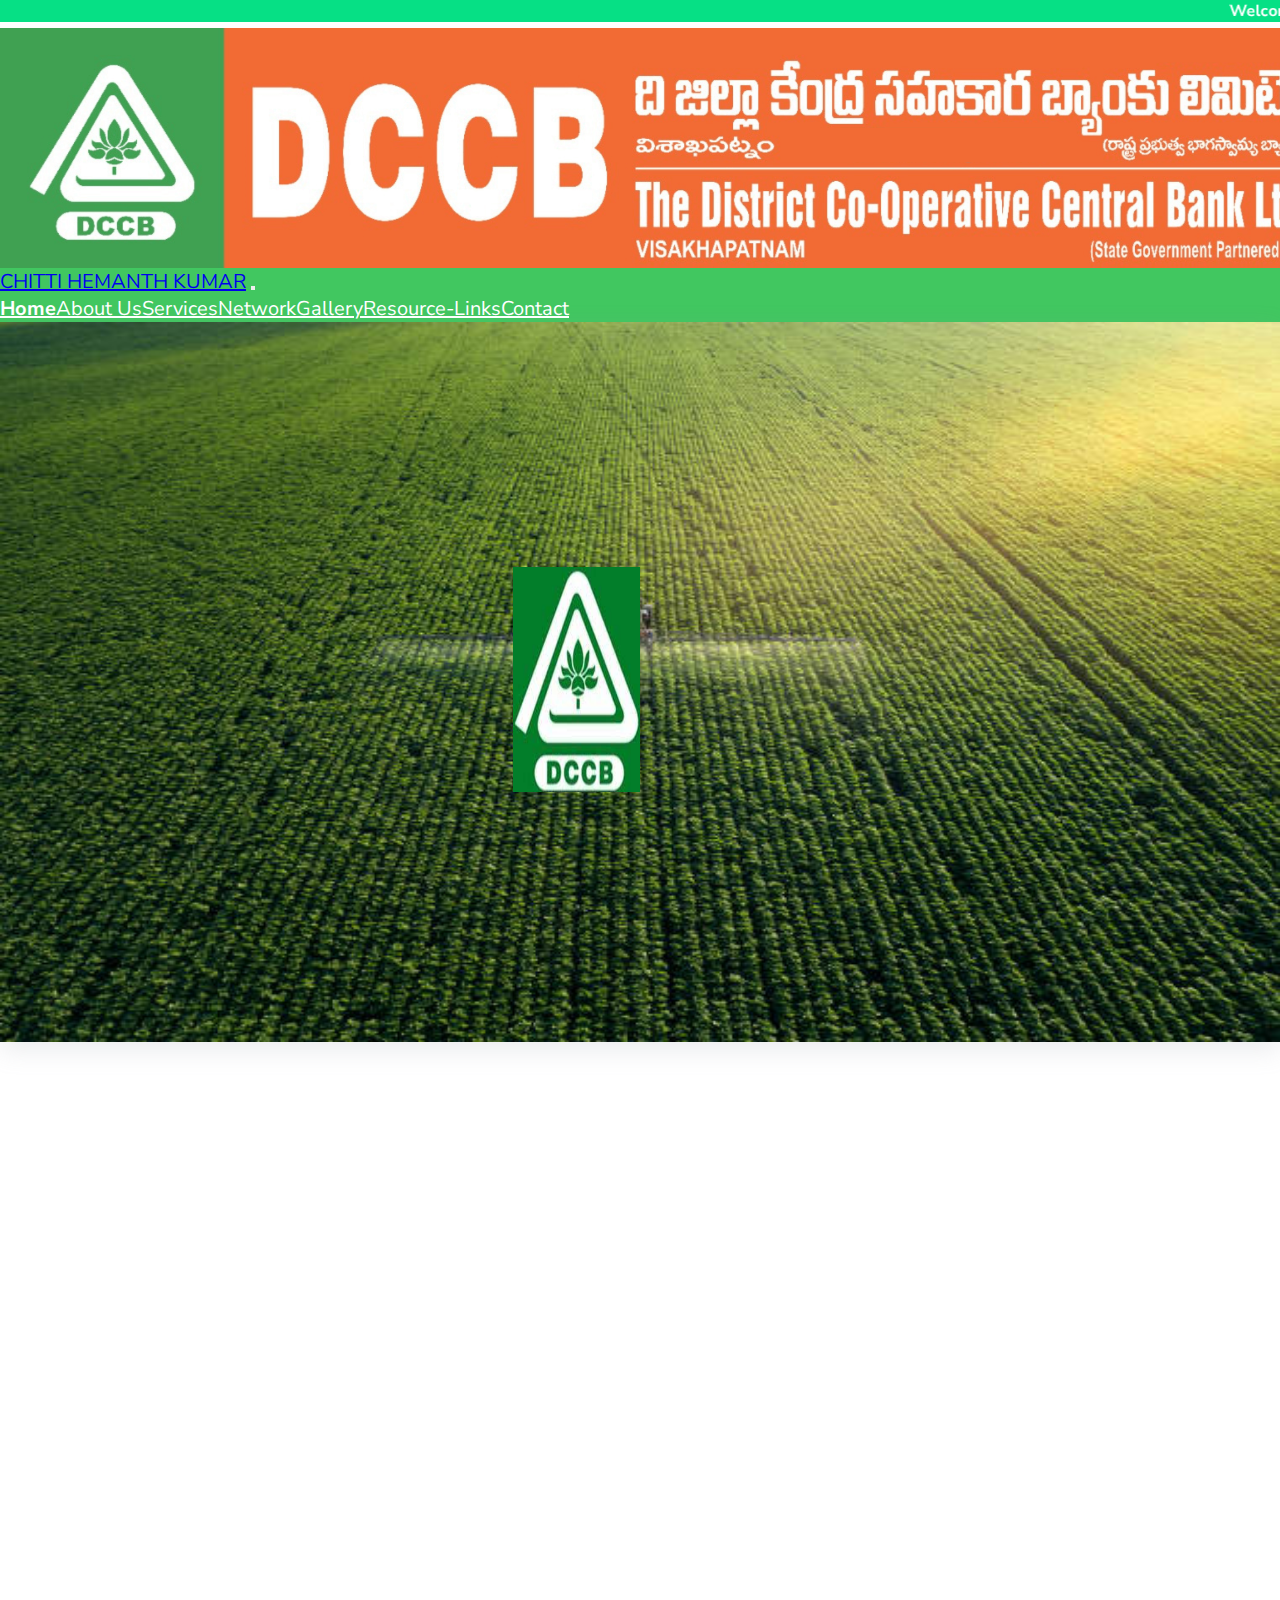
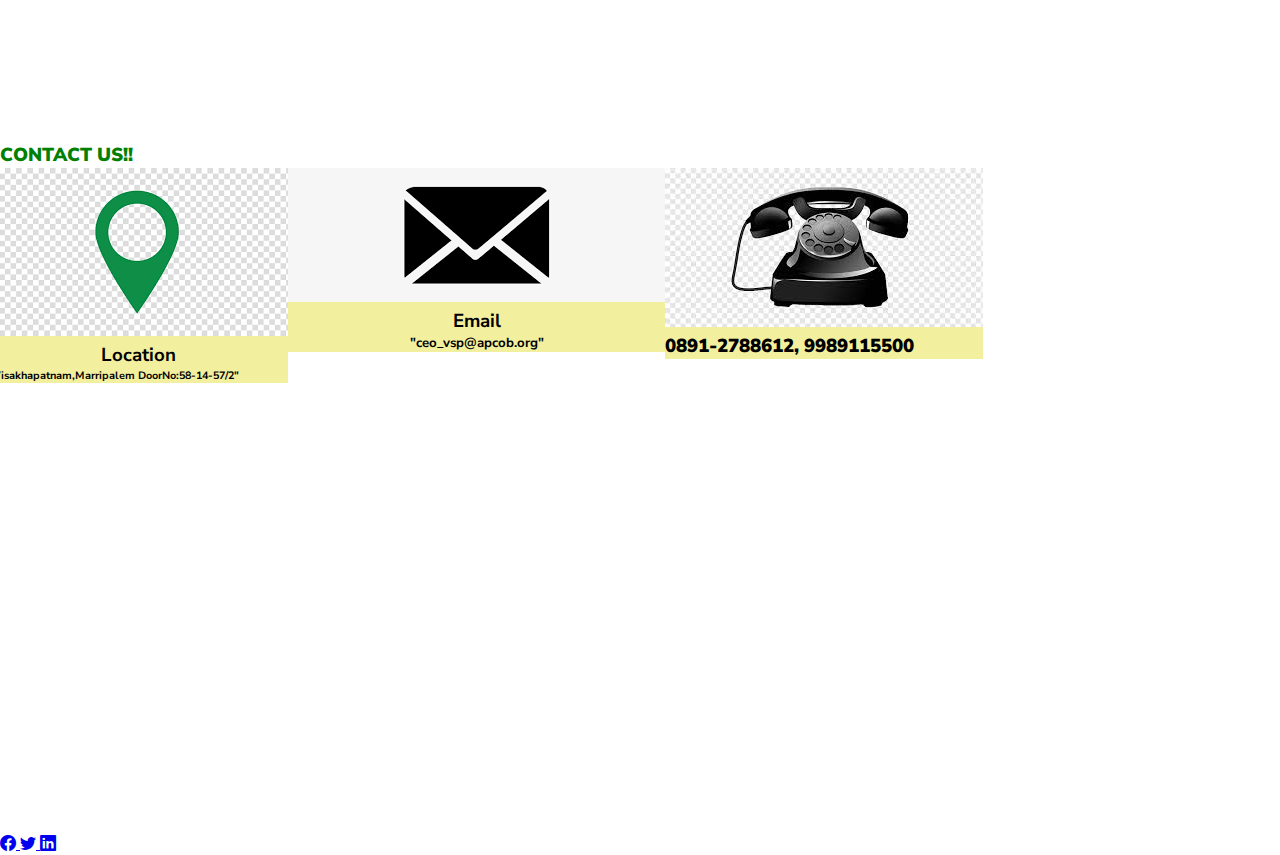
<file: index.html>
<!doctype html>
<html lang="en">
  <head>
    <meta charset="utf-8">
    <meta name="viewport" content="width=device-width, initial-scale=1">
    <title>CHITTI HEMANTH KUMAR</title>

    <link rel="apple-touch-icon" sizes="180x180" href="/apple-touch-icon.png">
    <link rel="icon" type="image/png" sizes="32x32" href="/favicon-32x32.png">
    <link rel="icon" type="image/png" sizes="16x16" href="/favicon-16x16.png">
    <link rel="manifest" href="/site.webmanifest">

    <link href="https://cdn.jsdelivr.net/npm/bootstrap@5.3.0/dist/css/bootstrap.min.css" rel="stylesheet" integrity="sha384-9ndCyUaIbzAi2FUVXJi0CjmCapSmO7SnpJef0486qhLnuZ2cdeRhO02iuK6FUUVM" crossorigin="anonymous">
    
    <link rel="stylesheet" href="https://cdn.jsdelivr.net/npm/bootstrap-icons@1.10.5/font/bootstrap-icons.css">
    <link rel="stylesheet" href="https://cdn.jsdelivr.net/npm/bootstrap@5.2.3/dist/css/bootstrap.min.css" integrity="sha384-rbsA2VBKQhggwzxH7pPCaAqO46MgnOM80zW1RWuH61DGLwZJEdK2Kadq2F9CUG65" crossorigin="anonymous">
    <link
    rel="stylesheet"
    href="https://cdnjs.cloudflare.com/ajax/libs/animate.css/4.1.1/animate.min.css"
    />

    <link href="https://unpkg.com/aos@2.3.1/dist/aos.css" rel="stylesheet">
    

    <link rel="stylesheet" href="./css/style.css">
    <style>
      *{ 
        margin:0; 
        padding:0; 
        box-sizing: border-box;
      } 
      
    </style>
</head>
  <body>
    <marquee class="Moving-text"><strong>Welcome to DCCB-District Cooperative Central Bank Ltd.,Madugula Branch-Visakhapatnam</strong> </marquee>
    
    <div class="Bimage"></div>
  
    <! -- Navbar Start -->
    <nav class="navbar navbar-expand-lg" >
      <div class="container-fluid">
        
        <a class="navbar-brand animate__animated animate__pulse animate__infinite	infinite" href="/">CHITTI HEMANTH KUMAR</a>
        <button class="navbar-toggler" type="button" data-bs-toggle="collapse" data-bs-target="#navbarNavAltMarkup" aria-controls="navbarNavAltMarkup" aria-expanded="false" aria-label="Toggle navigation">
          <span class="navbar-toggler-icon"></span>
        </button>
        <div class="collapse navbar-collapse" id="navbarNavAltMarkup">
          <div class="navbar-nav ms-auto">
  <div class="menubar">
  <ul>
    <li class="active"><a class="nav-link" href="#home"style="color:white;"><strong>Home</strong></a><i class="fa fa-home"></i></i></li>
    <li>
      <ul> 
        <li class="nav-item dropdown">
            <a  class="nav-link dropdown-toggle" data-bs-toggle="dropdown"href="#about"style="color:white;">About Us</a>
            <ul class="dropdown-menu">
              <li><a href="mission.html" class="dropdown-item">DCCB Mission And Vision</a></li>
              <li><a href="Board-Of-Management.html" class="dropdown-item">Board Of Management</a></li>
              <li><a href="Addresses-Of-Management.html" class="dropdown-item">Addresses Of Branches</a></li>
            </ul>
            
        </li>
       </ul>
      </li>

      
      

        <li><a class="nav-link" href="#services"style="color:white;">Services</a></li>
        <li><a class="nav-link" href="network.html"style="color:white;">Network</a></li>
        <li><a class="nav-link" href="bank_products.html"style="color:white;">Gallery</a></li>
        <li><a class="nav-link" href="https://www.rbi.org.in/"style="color:white;">Resource-Links</a></li>
        <li><a class="nav-link" href="#contact"style="color:white;">Contact</a></li>
  </ul>
  </div>
          </div>
        </div>
      </div>
     
    </nav>
    
    <! -- Navbar End -->
    

    <! -- Home Start -->
    <section class="imgslider"  id="home"> 
        <div class="container-fluid">
            <div class="row">
                <div class="col-md-12 bannerText"> 
                <img src="./images/logo1.jpg"alt="DCCB" style="max-width: 50%;height: 25vh; ">

                </div>
            </div>
        </div>
    </section>

    <! -- Home End -->

    <! -- About Start --> 
    
    <! -- About End -->

    <! -- Services Start --> 
    <section data-aos="zoom-out"> 
        <div class="container" id="services"> 
            <h2 class="text-center" style="color:green;"><strong>SERVICES</strong></h2> 
        
            <div class="row">
               <div class="col-md-6">
                 <div class="card my-3">
                    <div class="card-body">
                      <img src="./images/deposit.jpeg" alt="deposit schemes" class="center">
                      <h4 class="card-title text-center" style="color:green;"><strong>Deposit Schemes</strong></h4>
                      <p class="card-text">
                        
                      </p>
                    </div>
                 </div>
                </div> 
               <div class="col-md-6">
                <div class="card my-3"  style="color:rgb(18, 135, 181)">
                    <div class="card-body">
                      <h4 class="card-title text-center" style="color:green;" ><strong>Loan Schemes</strong></h4>
                      <p class="card-text" style="color:white">
                        <strong> 
                          <ul> 
                            <li>Crop Loans(ST-SAO)</li> 
                            <li>Cash Credit Indls</li> 
                            <li>Other Gold Loans-Upto Rs.2.00 Lakhs</li> 
                            <li>Real Estate Mortgage Loans(Urban)</li> 
                            <li>Personal Loans-Indls salary account with our bank</li>
                          </ul>
                        </strong>
                    </p>
                    </div>
                 </div>
               </div>
               
             
            </div>

            <div class="row">
                <div class="col-md-6">
                  <div class="card my-3" style="color:rgb(6, 93, 128)">
                     <div class="card-body">
                      <img src="./images/online.jpeg" alt="Online_payments" class="center" widht="200" height="200">
                       <h4 class="card-title text-center" style="color:green;" ><strong>Online Payments</strong></h4>
                       <p class="card-text">
                        <strong>
                         The Bank has been providing Online Payment Services to all 
                         the customers by way of "walk in Customer" and "Mobile banking App" 
                         facilities. 
                         </strong>
                       </p>
                     </div>
                  </div>
                 </div> 
                <div class="col-md-6">
                 <div class="card my-3">
                     <div class="card-body">
                      <img src="./images/other.png" alt="other_services" class="center"width="700"height="270">
                       <h4 class="card-title text-center" style="color:green;"><strong> Visit Bank for More Services</strong></h4>
                       <p class="card-text">
                         
                       </p>
                     </div>
                  </div>
                </div>
                
             </div>
 

        </div>

    </section>
    
    
    <! -- Services End -->
    
     

    

   

    <! -- Contact Start -->  
    <section id="contact"> 
        <div class="container">  
            <h3 class="text-center" style="color: green;"><strong>CONTACT US!!</strong></h3>
            <div class="row">   
              <div class="col-lg-4 col-xs-4"> 
                  <div class="card"> 
                      <img src="./images/location.png" alt="Card Image"> 
                      <h3 style="text-align: center" style="color: green;">Location</h3>
                      <h6>"Visakhapatnam,Marripalem DoorNo:58-14-57/2"
                      </h6>
                  </div>
              </div> 
              <div class="col-lg-4 col-xs-4"> 
                  <div class="card"> 
                      <img src="./images/email.png" alt="Card Image"> 
                      <h3 style="text-align: center" style="color: green;">Email</h3>
                      <h5 style="text-align: center">"ceo_vsp@apcob.org"</h5> 
                      <h3></h3> 
                      <h3></h3> 
                      <h3></h3>
                      <h3></h3> 
                      <h3></h3>
                  </div>

              </div> 
              <div class="col-lg-4 col-xs-4"> 
                  <div class="card"> 
                      <img src="./images/cal.jpeg" alt="Card Image">
                      <h3><strong>0891-2788612, 9989115500</strong></h3>
                  </div>

              </div>
          </div>
          <h1></h1> 
          <h1></h1> 
          <h1></h1>

            <div class="col-lg-12"> 
                <div class="row"><iframe widht="100%"src=https://www.google.com/maps/embed?pb=!1m18!1m12!1m3!1d243208.19730784203!2d83.09743339721054!3d17.738603123729238!2m3!1f0!2f0!3f0!3m2!1i1024!2i768!4f13.1!3m3!1m2!1s0x3a39431389e6973f%3A0x92d9c20395498468!2sVisakhapatnam%2C%20Andhra%20Pradesh%2C%20India!5e0!3m2!1sen!2sus!4v1688880141376!5m2!1sen!2sus" width="600" height="450" style="border:0;" allowfullscreen="" loading="lazy" referrerpolicy="no-referrer-when-downgrade"></iframe>
                </div> 

                

            </div>

        </div>
    </section> 

    <! -- Contact End -->

    <! -- Footer Start -->
    <footer id="footer"> 
        <div class="container-fluid bg-dark py-2">
            <div class="mt-4 text-center px-1">
                <a href="http://www.fb.com"target="_blank" rel="noopener noreferrer"><i class="bi bi-facebook bIcon"></i>
                <i class="bi bi-twitter bIcon"></i>
                <i class="bi bi-linkedin bIcon"></i> </a>  
            </div>
        </div>
    </footer>
    <! --Footer End -->


    <script src="https://unpkg.com/aos@2.3.1/dist/aos.js"></script>

    <script>
        AOS.init();
      </script>


    


    <script src="https://cdn.jsdelivr.net/npm/bootstrap@5.3.0/dist/js/bootstrap.bundle.min.js" integrity="sha384-geWF76RCwLtnZ8qwWowPQNguL3RmwHVBC9FhGdlKrxdiJJigb/j/68SIy3Te4Bkz" crossorigin="anonymous"></script>
  </body>
</html>
</file>
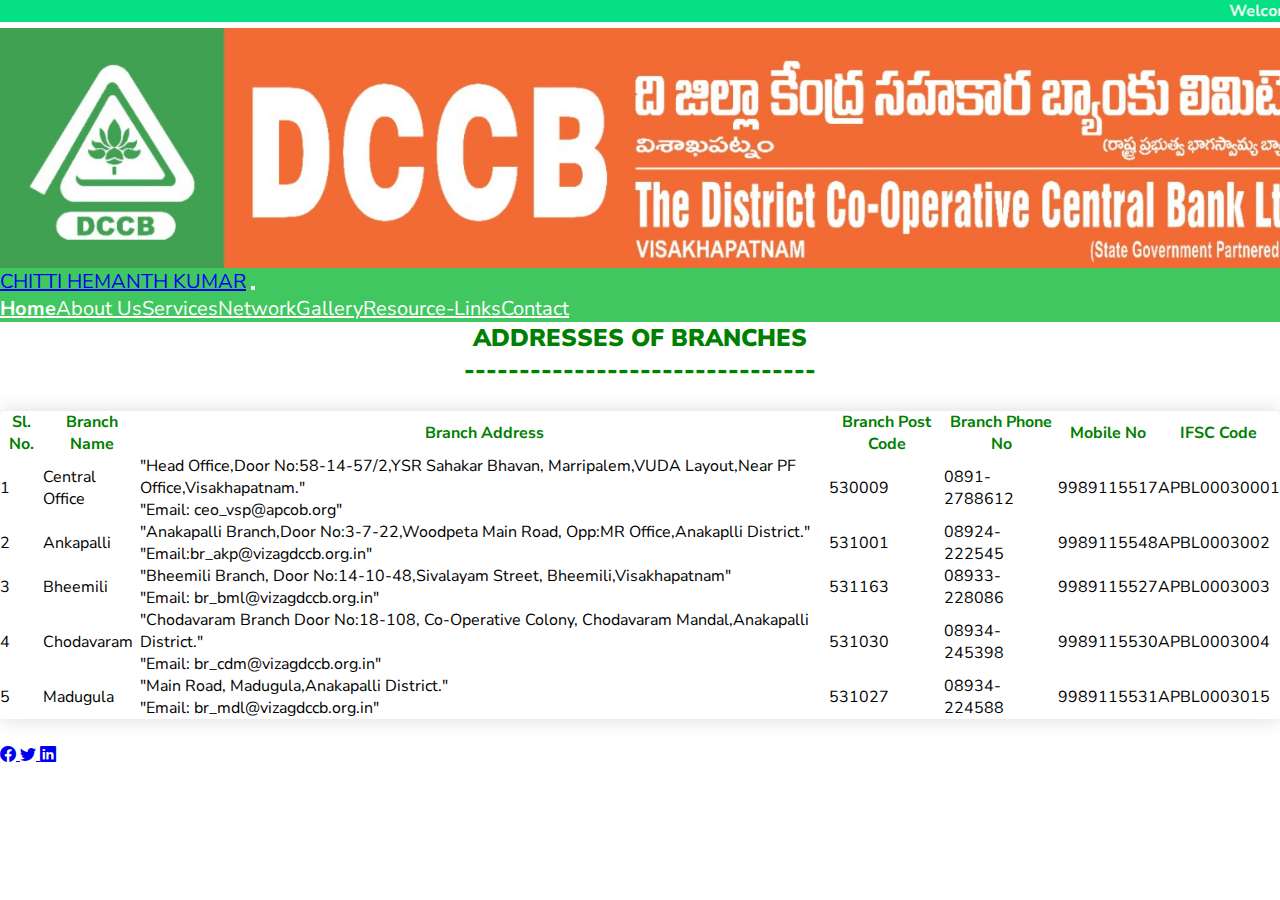
<file: Addresses-Of-Management.html>
<!DOCTYPE html>
<html lang="en">
  <head>
    <meta charset="utf-8">
    <meta name="viewport" content="width=device-width, initial-scale=1">
    <title>CHITTI HEMANTH KUMAR</title>

    <link rel="apple-touch-icon" sizes="180x180" href="/apple-touch-icon.png">
    <link rel="icon" type="image/png" sizes="32x32" href="/favicon-32x32.png">
    <link rel="icon" type="image/png" sizes="16x16" href="/favicon-16x16.png">
    <link rel="manifest" href="/site.webmanifest">

    <link href="https://cdn.jsdelivr.net/npm/bootstrap@5.3.0/dist/css/bootstrap.min.css" rel="stylesheet" integrity="sha384-9ndCyUaIbzAi2FUVXJi0CjmCapSmO7SnpJef0486qhLnuZ2cdeRhO02iuK6FUUVM" crossorigin="anonymous">
    
    <link rel="stylesheet" href="https://cdn.jsdelivr.net/npm/bootstrap-icons@1.10.5/font/bootstrap-icons.css">
    <link rel="stylesheet" href="https://cdn.jsdelivr.net/npm/bootstrap@5.2.3/dist/css/bootstrap.min.css" integrity="sha384-rbsA2VBKQhggwzxH7pPCaAqO46MgnOM80zW1RWuH61DGLwZJEdK2Kadq2F9CUG65" crossorigin="anonymous">
    <link
    rel="stylesheet"
    href="https://cdnjs.cloudflare.com/ajax/libs/animate.css/4.1.1/animate.min.css"
    />

    <link href="https://unpkg.com/aos@2.3.1/dist/aos.css" rel="stylesheet">
    

    <link rel="stylesheet" href="./css/style.css">
    <style>
      *{ 
        margin:0; 
        padding:0; 
        box-sizing: border-box;
      } 
      
    </style>
</head>
  <body>
    <marquee class="Moving-text"><strong>Welcome to DCCB-District Cooperative Central Bank Ltd.,Madugula Branch-Visakhapatnam</strong> </marquee>
    
    <div class="Bimage"></div>
  
    <! -- Navbar Start -->
    <nav class="navbar navbar-expand-lg" >
      <div class="container-fluid">
        
        <a class="navbar-brand animate__animated animate__pulse animate__infinite	infinite" href="/">CHITTI HEMANTH KUMAR</a>
        <button class="navbar-toggler" type="button" data-bs-toggle="collapse" data-bs-target="#navbarNavAltMarkup" aria-controls="navbarNavAltMarkup" aria-expanded="false" aria-label="Toggle navigation">
          <span class="navbar-toggler-icon"></span>
        </button>
        <div class="collapse navbar-collapse" id="navbarNavAltMarkup">
          <div class="navbar-nav ms-auto">
  <div class="menubar">
  <ul>
    <li class="active"><a class="nav-link" href="index.html"style="color:white;"><strong>Home</strong></a><i class="fa fa-home"></i></i></li>
    <li>
      <ul> 
        <li class="nav-item dropdown">
            <a  class="nav-link dropdown-toggle" data-bs-toggle="dropdown"href="#about"style="color:white;">About Us</a>
            <ul class="dropdown-menu">
              <li><a href="mission.html" class="dropdown-item">DCCB Mission And Vision</a></li>
              <li><a href="Board-Of-Management.html" class="dropdown-item">Board Of Management</a></li>
              <li><a href="Addresses-Of-Management.html" class="dropdown-item">Addresses Of Branches</a></li>
            </ul>
            
        </li>
       </ul>
      </li>

      
      

        <li><a class="nav-link" href="services.html"style="color:white;">Services</a></li>
        <li><a class="nav-link" href="network.html"style="color:white;">Network</a></li>
        <li><a class="nav-link" href="bank_products.html"style="color:white;">Gallery</a></li>
        <li><a class="nav-link" href="https://www.rbi.org.in/"style="color:white;">Resource-Links</a></li>
        <li><a class="nav-link" href="contact.html"style="color:white;">Contact</a></li>
  </ul>
  </div>
          </div>
        </div>
      </div>
     
    </nav>
    
    <! -- Navbar End -->
    
    <! -- Navbar End -->
        <h1></h1> 
        <h1></h1>
          <h2 style="text-align: center ;"> 
            <strong  style="color:green">ADDRESSES OF BRANCHES</strong>  
          </h2>  
          <h2 style="text-align: center;">  
           <strong style="color:green">--------------------------------</strong>
          </h2>
 
            <div class="table-responsive"> 
                <table class="content-table" border="0" widht="100%" cellspacing="1"cellpadding="10"> 

                    <thead style="color: green;"> 
                        <tr> 
                            <th>Sl.  No.</th> 
                            <th>Branch Name</th> 
                            <th>Branch Address</th> 
                            <th>Branch Post Code</th> 
                            <th>Branch Phone No</th> 
                            <th>Mobile No</th> 
                            <th>IFSC Code</th>
                        </tr>
                    </thead>
                    <tbody> 
                        <tr> 
                         <td>1</td>
                         <td>Central Office</td> 
                         <td>"Head Office,Door No:58-14-57/2,YSR Sahakar Bhavan, 
                            Marripalem,VUDA Layout,Near PF Office,Visakhapatnam." 
                            <br> 
                            "Email: ceo_vsp@apcob.org" 
                         </td> 
                         <td> 530009</td> 
                         <td>0891-2788612</td> 
                         <td>9989115517</td> 
                         <td>APBL00030001</td>
                        </tr>
                        <tr> 
                         <td>2</td> 
                         <td>Ankapalli</td> 
                         <td>"Anakapalli Branch,Door No:3-7-22,Woodpeta Main Road, 
                            Opp:MR Office,Anakaplli District." 
                            <br> 
                            "Email:br_akp@vizagdccb.org.in"
                         </td> 
                         <td>531001</td> 
                         <td>08924-222545</td> 
                         <td>9989115548</td> 
                         <td>APBL0003002</td>
                        </tr>
                        <tr>  
                         <td>3</td>
                         <td>Bheemili</td> 
                         <td>"Bheemili Branch, Door No:14-10-48,Sivalayam Street, 
                            Bheemili,Visakhapatnam" 
                            <br> 
                            "Email: br_bml@vizagdccb.org.in"
                         </td>
                         <td>531163</td> 
                         <td>08933-228086</td> 
                         <td>9989115527</td> 
                         <td>APBL0003003</td>
                        </tr>
                    <tr> 
                        <td>4</td> 
                        <td>Chodavaram</td> 
                        <td>"Chodavaram Branch Door No:18-108, Co-Operative Colony, 
                            Chodavaram Mandal,Anakapalli District." 
                            <br> 
                            "Email: br_cdm@vizagdccb.org.in"
                        </td> 
                        <td>531030</td> 
                        <td>08934-245398</td> 
                        <td>9989115530</td> 
                        <td>APBL0003004</td>
                    </tr>

                    <tr> 
                        <td>5</td> 
                        <td>Madugula</td> 
                        <td>"Main Road, Madugula,Anakapalli District." 
                            <br> 
                            "Email: br_mdl@vizagdccb.org.in"
                        </td> 
                        <td>531027</td> 
                        <td>08934-224588</td> 
                        <td>9989115531</td> 
                        <td>APBL0003015</td>
                    </tr>
                    </tbody>
                    
                    

                </table>
            </div>
 
            

    
            <! -- Footer Start -->
            <footer id="footer"> 
                <div class="container-fluid bg-dark py-2">
                    <div class="mt-4 text-center px-1">
                        <a href="http://www.fb.com"target="_blank" rel="noopener noreferrer"><i class="bi bi-facebook bIcon"></i>
                        <i class="bi bi-twitter bIcon"></i>
                        <i class="bi bi-linkedin bIcon"></i> </a>  
                    </div>
                </div>
            </footer>
            <! --Footer End -->
        
        
            <script src="https://unpkg.com/aos@2.3.1/dist/aos.js"></script>
        
            <script>
                AOS.init();
              </script>
        
        
            
        
        
            <script src="https://cdn.jsdelivr.net/npm/bootstrap@5.3.0/dist/js/bootstrap.bundle.min.js" integrity="sha384-geWF76RCwLtnZ8qwWowPQNguL3RmwHVBC9FhGdlKrxdiJJigb/j/68SIy3Te4Bkz" crossorigin="anonymous"></script>
          </body>
        </html>
</file>
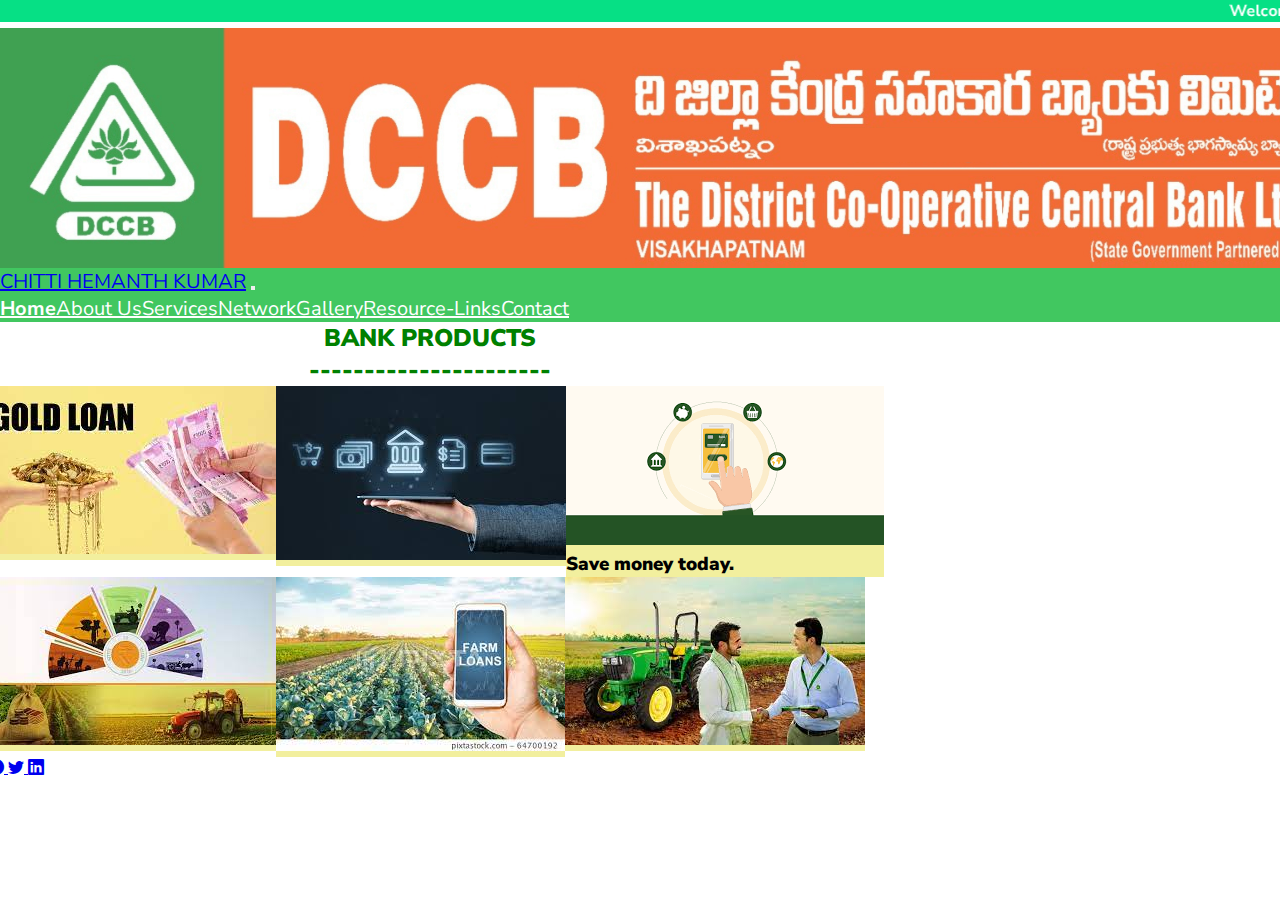
<file: bank_products.html>
<!DOCTYPE html>
<html lang="en">
  <head>
    <meta charset="utf-8">
    <meta name="viewport" content="width=device-width, initial-scale=1">
    <title>CHITTI HEMANTH KUMAR</title>

    <link rel="apple-touch-icon" sizes="180x180" href="/apple-touch-icon.png">
    <link rel="icon" type="image/png" sizes="32x32" href="/favicon-32x32.png">
    <link rel="icon" type="image/png" sizes="16x16" href="/favicon-16x16.png">
    <link rel="manifest" href="/site.webmanifest">

    <link href="https://cdn.jsdelivr.net/npm/bootstrap@5.3.0/dist/css/bootstrap.min.css" rel="stylesheet" integrity="sha384-9ndCyUaIbzAi2FUVXJi0CjmCapSmO7SnpJef0486qhLnuZ2cdeRhO02iuK6FUUVM" crossorigin="anonymous">
    
    <link rel="stylesheet" href="https://cdn.jsdelivr.net/npm/bootstrap-icons@1.10.5/font/bootstrap-icons.css">
    <link rel="stylesheet" href="https://cdn.jsdelivr.net/npm/bootstrap@5.2.3/dist/css/bootstrap.min.css" integrity="sha384-rbsA2VBKQhggwzxH7pPCaAqO46MgnOM80zW1RWuH61DGLwZJEdK2Kadq2F9CUG65" crossorigin="anonymous">
    <link
    rel="stylesheet"
    href="https://cdnjs.cloudflare.com/ajax/libs/animate.css/4.1.1/animate.min.css"
    />

    <link href="https://unpkg.com/aos@2.3.1/dist/aos.css" rel="stylesheet">
    

    <link rel="stylesheet" href="./css/style.css">
    <style>
      *{ 
        margin:0; 
        padding:0; 
        box-sizing: border-box;
      } 
      
    </style>
</head>
  <body>
    <marquee class="Moving-text"><strong>Welcome to DCCB-District Cooperative Central Bank Ltd.,Madugula Branch-Visakhapatnam</strong> </marquee>
    
    <div class="Bimage"></div>
  
    <! -- Navbar Start -->
    <nav class="navbar navbar-expand-lg" >
      <div class="container-fluid">
        
        <a class="navbar-brand animate__animated animate__pulse animate__infinite	infinite" href="/">CHITTI HEMANTH KUMAR</a>
        <button class="navbar-toggler" type="button" data-bs-toggle="collapse" data-bs-target="#navbarNavAltMarkup" aria-controls="navbarNavAltMarkup" aria-expanded="false" aria-label="Toggle navigation">
          <span class="navbar-toggler-icon"></span>
        </button>
        <div class="collapse navbar-collapse" id="navbarNavAltMarkup">
          <div class="navbar-nav ms-auto">
  <div class="menubar">
  <ul>
    <li class="active"><a class="nav-link" href="index.html"style="color:white;"><strong>Home</strong></a><i class="fa fa-home"></i></i></li>
    <li>
      <ul> 
        <li class="nav-item dropdown">
            <a  class="nav-link dropdown-toggle" data-bs-toggle="dropdown"href="#about"style="color:white;">About Us</a>
            <ul class="dropdown-menu">
              <li><a href="mission.html" class="dropdown-item">DCCB Mission And Vision</a></li>
              <li><a href="Board-Of-Management.html" class="dropdown-item">Board Of Management</a></li>
              <li><a href="Addresses-Of-Management.html" class="dropdown-item">Addresses Of Branches</a></li>
            </ul>
            
        </li>
       </ul>
      </li>

      
      

        <li><a class="nav-link" href="services.html"style="color:white;">Services</a></li>
        <li><a class="nav-link" href="network.html"style="color:white;">Network</a></li>
        <li><a class="nav-link" href="bank_products.html"style="color:white;">Gallery</a></li>
        <li><a class="nav-link" href="https://www.rbi.org.in/"style="color:white;">Resource-Links</a></li>
        <li><a class="nav-link" href="contact.html"style="color:white;">Contact</a></li>
  </ul>
  </div>
          </div>
        </div>
      </div>
     
    </nav>
    
    <! -- Navbar End -->
    
    <! -- Navbar End -->
        <h1></h1> 
        <h2></h2> 
        <h3></h3> 
        <div class="container"> 
         <div class="row"> 
         <div class="section-title">
        
            <h2 style="text-align: center ;"> 
             <strong  style="color:green">BANK PRODUCTS</strong>  
           </h2>  
           <h2 style="text-align: center;">  
            <strong style="color:green">----------------------</strong>
           </h2>
           <section class="inner-page"> 
            <div class="container"> 
                <div class="row"> 
                    <div class="col-lg-4 col-xs-4"> 
                        <div class="card"> 
                            <img src="./images/card3.jpeg" alt="Card Image">
                        </div>
                    </div> 
                    <div class="col-lg-4 col-xs-4"> 
                        <div class="card"> 
                            <img src="./images/card2.jpeg" alt="Card Image">
                        </div>

                    </div> 
                    <div class="col-lg-4 col-xs-4"> 
                        <div class="card"> 
                            <img src="./images/card1.png" alt="Card Image">
                            <h3><strong>Save money today.</strong></h3>
                        </div>

                    </div>
                </div>
                <div class="row"> 
                    <div class="col-lg-4 col-xs-4"> 
                        <div class="card"> 
                            <img src="./images/card4.jpeg" alt="Card Image">
                        </div>
                    </div> 
                    <div class="col-lg-4 col-xs-4"> 
                        <div class="card"> 
                            <img src="./images/card6.jpeg" alt="Card Image">
                        </div>

                    </div> 
                    <div class="col-lg-4 col-xs-4"> 
                        <div class="card"> 
                            <img src="./images/card5.jpeg" alt="Card Image">
                        </div>

                    </div>
                </div>
            </div>
           </section>

           <! -- Footer Start -->
           <footer id="footer"> 
               <div class="container-fluid bg-dark py-2">
                   <div class="mt-4 text-center px-1">
                       <a href="http://www.fb.com"target="_blank" rel="noopener noreferrer"><i class="bi bi-facebook bIcon"></i>
                       <i class="bi bi-twitter bIcon"></i>
                       <i class="bi bi-linkedin bIcon"></i> </a>  
                   </div>
               </div>
           </footer>
           <! --Footer End -->
       
       
           <script src="https://unpkg.com/aos@2.3.1/dist/aos.js"></script>
       
           <script>
               AOS.init();
             </script>
       
       
           
       
       
           <script src="https://cdn.jsdelivr.net/npm/bootstrap@5.3.0/dist/js/bootstrap.bundle.min.js" integrity="sha384-geWF76RCwLtnZ8qwWowPQNguL3RmwHVBC9FhGdlKrxdiJJigb/j/68SIy3Te4Bkz" crossorigin="anonymous"></script>
         </body>
       </html>
</file>
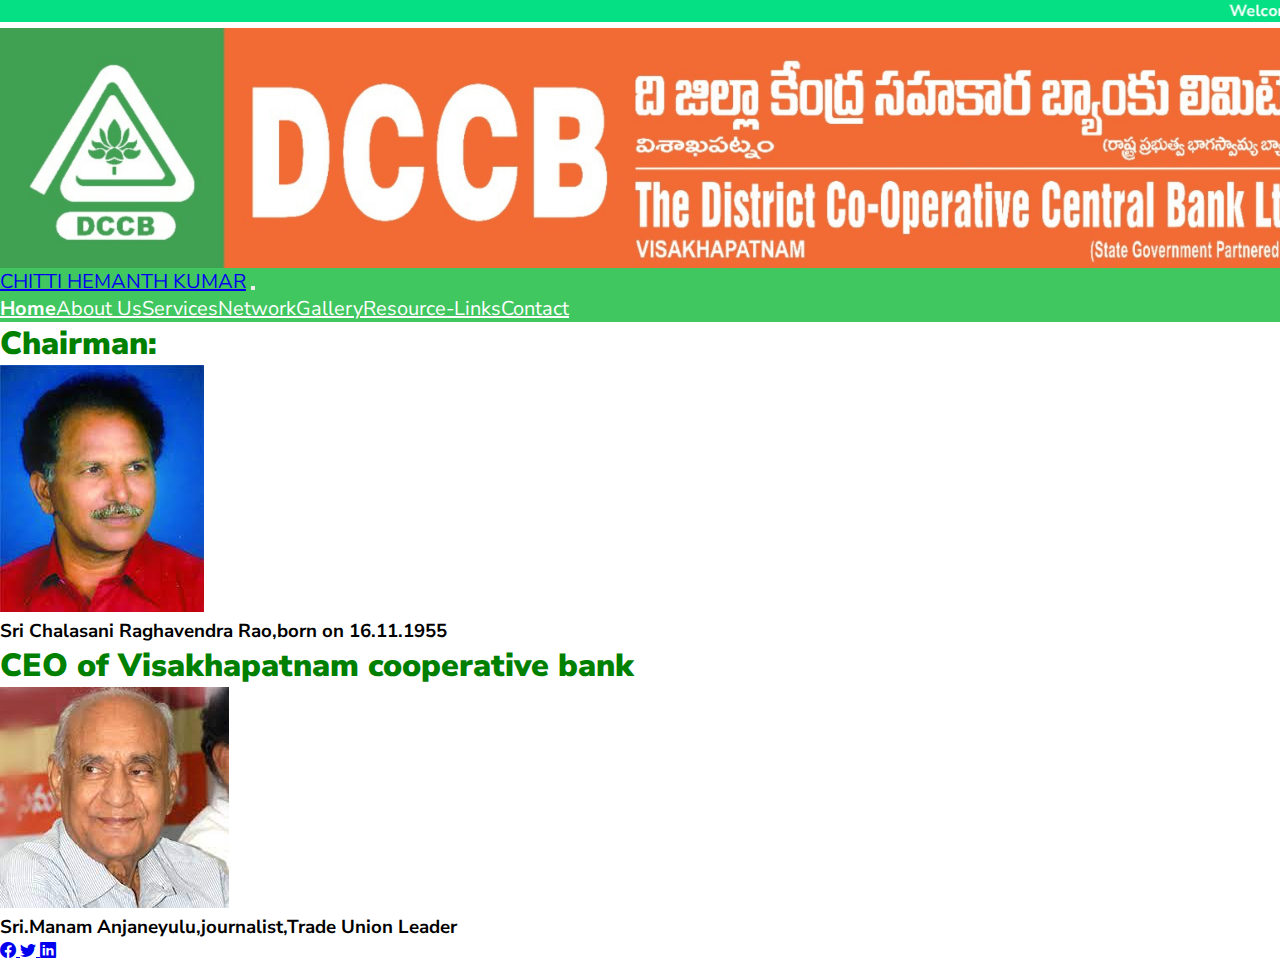
<file: Board-Of-Management.html>
<!DOCTYPE html>
<html lang="en">
  <head>
    <meta charset="utf-8">
    <meta name="viewport" content="width=device-width, initial-scale=1">
    <title>CHITTI HEMANTH KUMAR</title>

    <link rel="apple-touch-icon" sizes="180x180" href="/apple-touch-icon.png">
    <link rel="icon" type="image/png" sizes="32x32" href="/favicon-32x32.png">
    <link rel="icon" type="image/png" sizes="16x16" href="/favicon-16x16.png">
    <link rel="manifest" href="/site.webmanifest">

    <link href="https://cdn.jsdelivr.net/npm/bootstrap@5.3.0/dist/css/bootstrap.min.css" rel="stylesheet" integrity="sha384-9ndCyUaIbzAi2FUVXJi0CjmCapSmO7SnpJef0486qhLnuZ2cdeRhO02iuK6FUUVM" crossorigin="anonymous">
    
    <link rel="stylesheet" href="https://cdn.jsdelivr.net/npm/bootstrap-icons@1.10.5/font/bootstrap-icons.css">
    <link rel="stylesheet" href="https://cdn.jsdelivr.net/npm/bootstrap@5.2.3/dist/css/bootstrap.min.css" integrity="sha384-rbsA2VBKQhggwzxH7pPCaAqO46MgnOM80zW1RWuH61DGLwZJEdK2Kadq2F9CUG65" crossorigin="anonymous">
    <link
    rel="stylesheet"
    href="https://cdnjs.cloudflare.com/ajax/libs/animate.css/4.1.1/animate.min.css"
    />

    <link href="https://unpkg.com/aos@2.3.1/dist/aos.css" rel="stylesheet">
    

    <link rel="stylesheet" href="./css/style.css">
    <style>
      *{ 
        margin:0; 
        padding:0; 
        box-sizing: border-box;
      } 
      
    </style>
</head>
  <body>
    <marquee class="Moving-text"><strong>Welcome to DCCB-District Cooperative Central Bank Ltd.,Madugula Branch-Visakhapatnam</strong> </marquee>
    
    <div class="Bimage"></div>
  
    <! -- Navbar Start -->
    <nav class="navbar navbar-expand-lg" >
      <div class="container-fluid">
        
        <a class="navbar-brand animate__animated animate__pulse animate__infinite	infinite" href="/">CHITTI HEMANTH KUMAR</a>
        <button class="navbar-toggler" type="button" data-bs-toggle="collapse" data-bs-target="#navbarNavAltMarkup" aria-controls="navbarNavAltMarkup" aria-expanded="false" aria-label="Toggle navigation">
          <span class="navbar-toggler-icon"></span>
        </button>
        <div class="collapse navbar-collapse" id="navbarNavAltMarkup">
          <div class="navbar-nav ms-auto">
  <div class="menubar">
  <ul>
    <li class="active"><a class="nav-link" href="index.html"style="color:white;"><strong>Home</strong></a><i class="fa fa-home"></i></i></li>
    <li>
      <ul> 
        <li class="nav-item dropdown">
            <a  class="nav-link dropdown-toggle" data-bs-toggle="dropdown"href="#about"style="color:white;">About Us</a>
            <ul class="dropdown-menu">
              <li><a href="mission.html" class="dropdown-item">DCCB Mission And Vision</a></li>
              <li><a href="Board-Of-Management.html" class="dropdown-item">Board Of Management</a></li>
              <li><a href="Addresses-Of-Management.html" class="dropdown-item">Addresses Of Branches</a></li>
            </ul>
            
        </li>
       </ul>
      </li>

      
      

        <li><a class="nav-link" href="services.html"style="color:white;">Services</a></li>
        <li><a class="nav-link" href="network.html"style="color:white;">Network</a></li>
        <li><a class="nav-link" href="bank_products.html"style="color:white;">Gallery</a></li>
        <li><a class="nav-link" href="https://www.rbi.org.in/"style="color:white;">Resource-Links</a></li>
        <li><a class="nav-link" href="contact.html"style="color:white;">Contact</a></li>
  </ul>
  </div>
          </div>
        </div>
      </div>
     
    </nav>
    
    <! -- Navbar End -->
<div class="text-center" >
    
    <p>  
       <h1 style="color:green;"><strong>Chairman:</strong></h1> 
    </p> 
    <img src="./images/chairman.jpeg" alt="image">
    <p> 
        <h3>Sri Chalasani Raghavendra Rao,born on 16.11.1955 </h3>
    </p> 
    <p >
        <h1 style="color:green;"><strong>CEO of Visakhapatnam cooperative bank</strong></h1>
    </p> 
    <img src="./images/ceo.jpeg" alt="ceo">
    <p> 
        <h3>Sri.Manam Anjaneyulu,journalist,Trade Union Leader</h3>
    </p>
</div>
    
<! -- Footer Start -->
    <footer id="footer"> 
        <div class="container-fluid bg-dark py-2">
            <div class="mt-4 text-center px-1">
                <a href="http://www.fb.com"target="_blank" rel="noopener noreferrer"><i class="bi bi-facebook bIcon"></i>
                <i class="bi bi-twitter bIcon"></i>
                <i class="bi bi-linkedin bIcon"></i> </a>  
            </div>
        </div>
    </footer>
    <! --Footer End -->


    <script src="https://unpkg.com/aos@2.3.1/dist/aos.js"></script>

    <script>
        AOS.init();
      </script>


    


    <script src="https://cdn.jsdelivr.net/npm/bootstrap@5.3.0/dist/js/bootstrap.bundle.min.js" integrity="sha384-geWF76RCwLtnZ8qwWowPQNguL3RmwHVBC9FhGdlKrxdiJJigb/j/68SIy3Te4Bkz" crossorigin="anonymous"></script>
  </body>
</html>
</file>
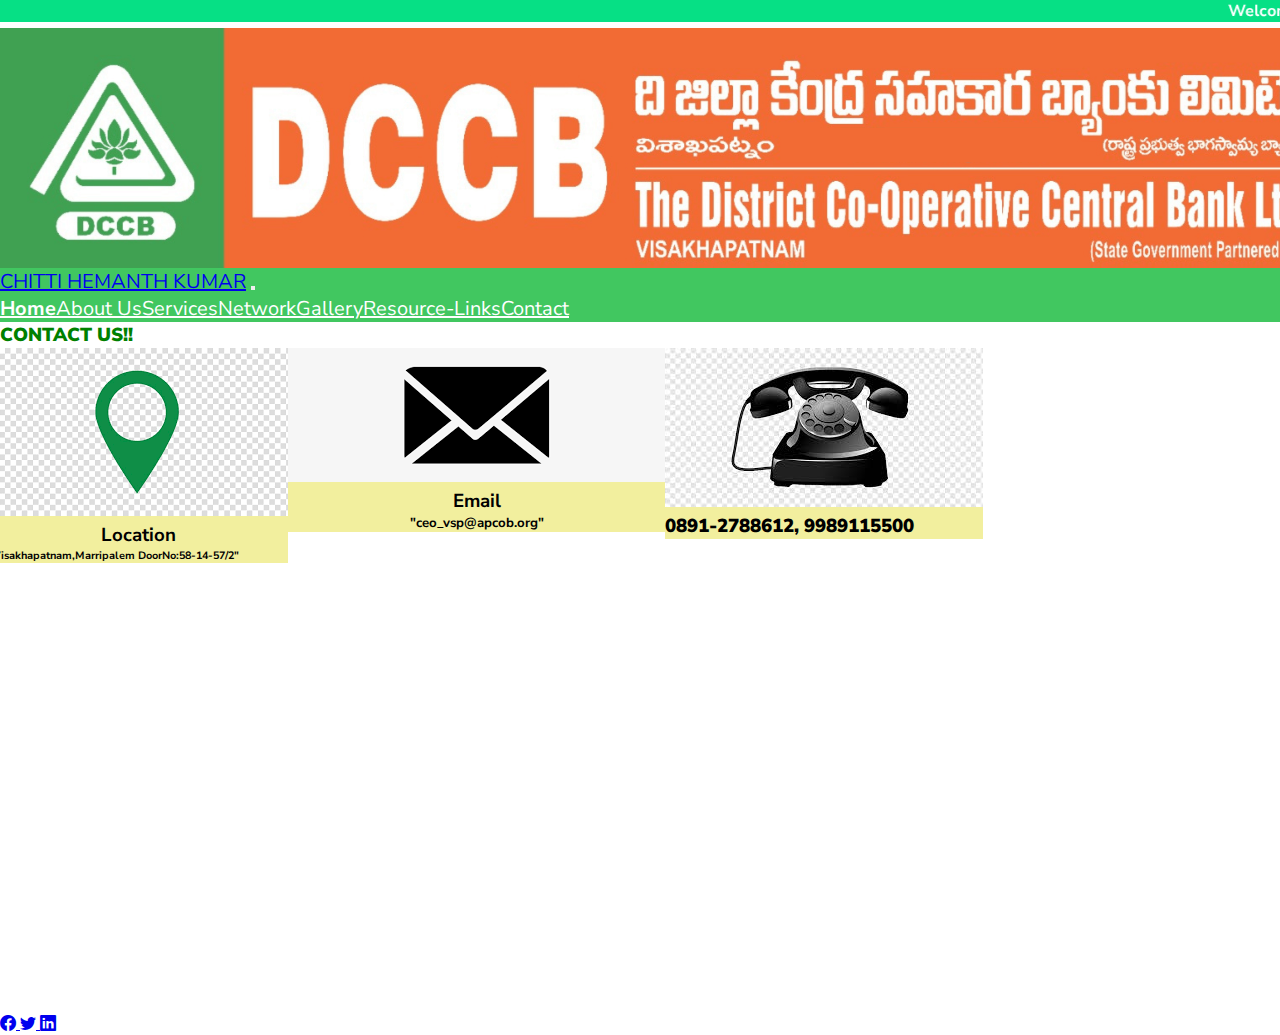
<file: contact.html>
<!doctype html>
<html lang="en">
  <head>
    <meta charset="utf-8">
    <meta name="viewport" content="width=device-width, initial-scale=1">
    <title>CHITTI HEMANTH KUMAR</title>

    <link rel="apple-touch-icon" sizes="180x180" href="/apple-touch-icon.png">
    <link rel="icon" type="image/png" sizes="32x32" href="/favicon-32x32.png">
    <link rel="icon" type="image/png" sizes="16x16" href="/favicon-16x16.png">
    <link rel="manifest" href="/site.webmanifest">

    <link href="https://cdn.jsdelivr.net/npm/bootstrap@5.3.0/dist/css/bootstrap.min.css" rel="stylesheet" integrity="sha384-9ndCyUaIbzAi2FUVXJi0CjmCapSmO7SnpJef0486qhLnuZ2cdeRhO02iuK6FUUVM" crossorigin="anonymous">
    
    <link rel="stylesheet" href="https://cdn.jsdelivr.net/npm/bootstrap-icons@1.10.5/font/bootstrap-icons.css">
    <link rel="stylesheet" href="https://cdn.jsdelivr.net/npm/bootstrap@5.2.3/dist/css/bootstrap.min.css" integrity="sha384-rbsA2VBKQhggwzxH7pPCaAqO46MgnOM80zW1RWuH61DGLwZJEdK2Kadq2F9CUG65" crossorigin="anonymous">
    <link
    rel="stylesheet"
    href="https://cdnjs.cloudflare.com/ajax/libs/animate.css/4.1.1/animate.min.css"
    />

    <link href="https://unpkg.com/aos@2.3.1/dist/aos.css" rel="stylesheet">
    

    <link rel="stylesheet" href="./css/style.css">
    <style>
      *{ 
        margin:0; 
        padding:0; 
        box-sizing: border-box;
      } 
      
    </style>
</head>
  <body>
    <marquee class="Moving-text"><strong>Welcome to DCCB-District Cooperative Central Bank Ltd.,Madugula Branch-Visakhapatnam</strong> </marquee>
    
    <div class="Bimage"></div>
  
    <! -- Navbar Start -->
    <nav class="navbar navbar-expand-lg" >
      <div class="container-fluid">
        
        <a class="navbar-brand animate__animated animate__pulse animate__infinite	infinite" href="/">CHITTI HEMANTH KUMAR</a>
        <button class="navbar-toggler" type="button" data-bs-toggle="collapse" data-bs-target="#navbarNavAltMarkup" aria-controls="navbarNavAltMarkup" aria-expanded="false" aria-label="Toggle navigation">
          <span class="navbar-toggler-icon"></span>
        </button>
        <div class="collapse navbar-collapse" id="navbarNavAltMarkup">
          <div class="navbar-nav ms-auto">
  <div class="menubar">
  <ul>
    <li class="active"><a class="nav-link" href="index.html"style="color:white;"><strong>Home</strong></a><i class="fa fa-home"></i></i></li>
    <li>
      <ul> 
        <li class="nav-item dropdown">
            <a  class="nav-link dropdown-toggle" data-bs-toggle="dropdown"href="#about"style="color:white;">About Us</a>
            <ul class="dropdown-menu">
              <li><a href="mission.html" class="dropdown-item">DCCB Mission And Vision</a></li>
              <li><a href="Board-Of-Management.html" class="dropdown-item">Board Of Management</a></li>
              <li><a href="Addresses-Of-Management.html" class="dropdown-item">Addresses Of Branches</a></li>
            </ul>
            
        </li>
       </ul>
      </li>

      
      

        <li><a class="nav-link" href="services.html"style="color:white;">Services</a></li>
        <li><a class="nav-link" href="network.html"style="color:white;">Network</a></li>
        <li><a class="nav-link" href="bank_products.html"style="color:white;">Gallery</a></li>
        <li><a class="nav-link" href="https://www.rbi.org.in/"style="color:white;">Resource-Links</a></li>
        <li><a class="nav-link" href="#contact"style="color:white;">Contact</a></li>
  </ul>
  </div>
          </div>
        </div>
      </div>
     
    </nav>
    
    <! -- Navbar End -->
   <! -- Contact Start -->  
    <section id="contact"> 
        <div class="container">  
            <h3 class="text-center" style="color: green;"><strong>CONTACT US!!</strong></h3>
            <div class="row">   
              <div class="col-lg-4 col-xs-4"> 
                  <div class="card"> 
                      <img src="./images/location.png" alt="Card Image"> 
                      <h3 style="text-align: center" style="color: green;">Location</h3>
                      <h6>"Visakhapatnam,Marripalem DoorNo:58-14-57/2"
                      </h6>
                  </div>
              </div> 
              <div class="col-lg-4 col-xs-4"> 
                  <div class="card"> 
                      <img src="./images/email.png" alt="Card Image"> 
                      <h3 style="text-align: center" style="color: green;">Email</h3>
                      <h5 style="text-align: center">"ceo_vsp@apcob.org"</h5> 
                      <h3></h3> 
                      <h3></h3> 
                      <h3></h3>
                      <h3></h3> 
                      <h3></h3>
                  </div>

              </div> 
              <div class="col-lg-4 col-xs-4"> 
                  <div class="card"> 
                      <img src="./images/cal.jpeg" alt="Card Image">
                      <h3><strong>0891-2788612, 9989115500</strong></h3>
                  </div>

              </div>
          </div>
          <h1></h1> 
          <h1></h1> 
          <h1></h1>

            <div class="col-lg-12"> 
                <div class="row"><iframe widht="100%"src=https://www.google.com/maps/embed?pb=!1m18!1m12!1m3!1d243208.19730784203!2d83.09743339721054!3d17.738603123729238!2m3!1f0!2f0!3f0!3m2!1i1024!2i768!4f13.1!3m3!1m2!1s0x3a39431389e6973f%3A0x92d9c20395498468!2sVisakhapatnam%2C%20Andhra%20Pradesh%2C%20India!5e0!3m2!1sen!2sus!4v1688880141376!5m2!1sen!2sus" width="600" height="450" style="border:0;" allowfullscreen="" loading="lazy" referrerpolicy="no-referrer-when-downgrade"></iframe>
                </div> 

                

            </div>

        </div>
    </section> 

    <! -- Contact End -->

    <! -- Footer Start -->
    <footer id="footer"> 
        <div class="container-fluid bg-dark py-2">
            <div class="mt-4 text-center px-1">
                <a href="http://www.fb.com"target="_blank" rel="noopener noreferrer"><i class="bi bi-facebook bIcon"></i>
                <i class="bi bi-twitter bIcon"></i>
                <i class="bi bi-linkedin bIcon"></i> </a>  
            </div>
        </div>
    </footer>
    <! --Footer End -->


    <script src="https://unpkg.com/aos@2.3.1/dist/aos.js"></script>

    <script>
        AOS.init();
      </script>


    


    <script src="https://cdn.jsdelivr.net/npm/bootstrap@5.3.0/dist/js/bootstrap.bundle.min.js" integrity="sha384-geWF76RCwLtnZ8qwWowPQNguL3RmwHVBC9FhGdlKrxdiJJigb/j/68SIy3Te4Bkz" crossorigin="anonymous"></script>
  </body>
</html>
</file>
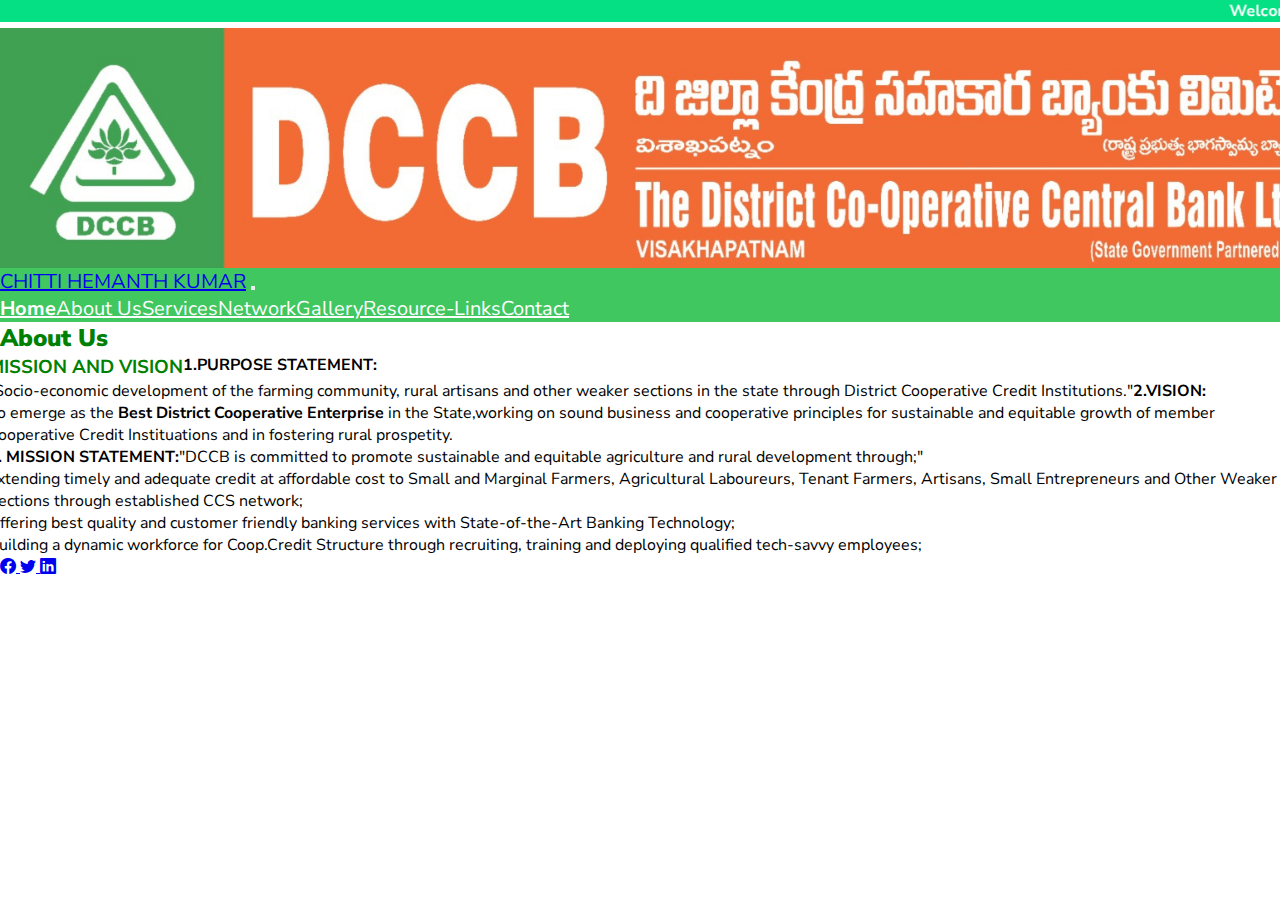
<file: mission.html>
<!DOCTYPE html>
<html lang="en">
  <head>
    <meta charset="utf-8">
    <meta name="viewport" content="width=device-width, initial-scale=1">
    <title>CHITTI HEMANTH KUMAR</title>

    <link rel="apple-touch-icon" sizes="180x180" href="/apple-touch-icon.png">
    <link rel="icon" type="image/png" sizes="32x32" href="/favicon-32x32.png">
    <link rel="icon" type="image/png" sizes="16x16" href="/favicon-16x16.png">
    <link rel="manifest" href="/site.webmanifest">

    <link href="https://cdn.jsdelivr.net/npm/bootstrap@5.3.0/dist/css/bootstrap.min.css" rel="stylesheet" integrity="sha384-9ndCyUaIbzAi2FUVXJi0CjmCapSmO7SnpJef0486qhLnuZ2cdeRhO02iuK6FUUVM" crossorigin="anonymous">
    
    <link rel="stylesheet" href="https://cdn.jsdelivr.net/npm/bootstrap-icons@1.10.5/font/bootstrap-icons.css">
    <link rel="stylesheet" href="https://cdn.jsdelivr.net/npm/bootstrap@5.2.3/dist/css/bootstrap.min.css" integrity="sha384-rbsA2VBKQhggwzxH7pPCaAqO46MgnOM80zW1RWuH61DGLwZJEdK2Kadq2F9CUG65" crossorigin="anonymous">
    <link
    rel="stylesheet"
    href="https://cdnjs.cloudflare.com/ajax/libs/animate.css/4.1.1/animate.min.css"
    />

    <link href="https://unpkg.com/aos@2.3.1/dist/aos.css" rel="stylesheet">
    

    <link rel="stylesheet" href="./css/style.css">
    <style>
      *{ 
        margin:0; 
        padding:0; 
        box-sizing: border-box;
      } 
      
    </style>
</head>
  <body>
    <marquee class="Moving-text"><strong>Welcome to DCCB-District Cooperative Central Bank Ltd.,Madugula Branch-Visakhapatnam</strong> </marquee>
    
    <div class="Bimage"></div>
  
    <! -- Navbar Start -->
    <nav class="navbar navbar-expand-lg" >
      <div class="container-fluid">
        
        <a class="navbar-brand animate__animated animate__pulse animate__infinite	infinite" href="/">CHITTI HEMANTH KUMAR</a>
        <button class="navbar-toggler" type="button" data-bs-toggle="collapse" data-bs-target="#navbarNavAltMarkup" aria-controls="navbarNavAltMarkup" aria-expanded="false" aria-label="Toggle navigation">
          <span class="navbar-toggler-icon"></span>
        </button>
        <div class="collapse navbar-collapse" id="navbarNavAltMarkup">
          <div class="navbar-nav ms-auto">
  <div class="menubar">
  <ul>
    <li class="active"><a class="nav-link" href="index.html"style="color:white;"><strong>Home</strong></a><i class="fa fa-home"></i></i></li>
    <li>
      <ul> 
        <li class="nav-item dropdown">
            <a  class="nav-link dropdown-toggle" data-bs-toggle="dropdown"href="#about"style="color:white;">About Us</a>
            <ul class="dropdown-menu">
              <li><a href="mission.html" class="dropdown-item">DCCB Mission And Vision</a></li>
              <li><a href="Board-Of-Management.html" class="dropdown-item">Board Of Management</a></li>
              <li><a href="Addresses-Of-Management.html" class="dropdown-item">Addresses Of Branches</a></li>
            </ul>
            
        </li>
       </ul>
      </li>

      
      

        <li><a class="nav-link" href="services.html"style="color:white;">Services</a></li>
        <li><a class="nav-link" href="network.html"style="color:white;">Network</a></li>
        <li><a class="nav-link" href="bank_products.html"style="color:white;">Gallery</a></li>
        <li><a class="nav-link" href="https://www.rbi.org.in/"style="color:white;">Resource-Links</a></li>
        <li><a class="nav-link" href="contact.html"style="color:white;">Contact</a></li>
  </ul>
  </div>
          </div>
        </div>
      </div>
     
    </nav>
    
    <! -- Navbar End -->
      
        

        <! -- About Start --> 
            <h2 class="text-center"style="color:green"><strong>About Us</strong> </h2>
            <div class="row"id="item1">
                <h3 class="text-center" style="color:green;">MISSION AND VISION</h3>
              <p> 
                  <strong>1.PURPOSE STATEMENT:</strong>
              </p> 
                <P> 
                  "Socio-economic development of the farming community, rural artisans and 
                  other weaker sections in the state through District Cooperative Credit Institutions."
                </P>

              <p> 
                  <strong>2.VISION:</strong> 
              </p>
                <p> 
                  To emerge as the <strong>Best District Cooperative Enterprise</strong> in the State,working on
                  sound business and cooperative principles for sustainable and equitable growth of member 
                  Cooperative Credit Instituations and in fostering rural prospetity.
                </p>
              <p> 
                 <strong>3. MISSION STATEMENT:</strong>
              </p> 
                <P> 
                  "DCCB is committed to promote sustainable and equitable 
                  agriculture and rural development through;"
                </P> 
                <ul> 
                  <li>
                        Extending timely and adequate credit at affordable cost to Small and Marginal Farmers, 
                        Agricultural Laboureurs, Tenant Farmers, Artisans, Small Entrepreneurs and 
                        Other Weaker Sections through established CCS network; 
                  </li> 
                  <li> 
                        Offering best quality and customer friendly banking services with 
                        State-of-the-Art Banking Technology;
                  </li> 
                  <li> 
                        Building a dynamic workforce for Coop.Credit Structure through recruiting, training 
                        and deploying qualified tech-savvy employees;
                  </li>
                
                </ul>


            </div>

    <! -- About End -->

    
    <! -- Footer Start -->
    <footer id="footer"> 
        <div class="container-fluid bg-dark py-2">
            <div class="mt-4 text-center px-1">
                <a href="http://www.fb.com"target="_blank" rel="noopener noreferrer"><i class="bi bi-facebook bIcon"></i>
                <i class="bi bi-twitter bIcon"></i>
                <i class="bi bi-linkedin bIcon"></i> </a>  
            </div>
        </div>
    </footer>
    <! --Footer End -->


    <script src="https://unpkg.com/aos@2.3.1/dist/aos.js"></script>

    <script>
        AOS.init();
      </script>


    


    <script src="https://cdn.jsdelivr.net/npm/bootstrap@5.3.0/dist/js/bootstrap.bundle.min.js" integrity="sha384-geWF76RCwLtnZ8qwWowPQNguL3RmwHVBC9FhGdlKrxdiJJigb/j/68SIy3Te4Bkz" crossorigin="anonymous"></script>
  </body>
</html>
</file>
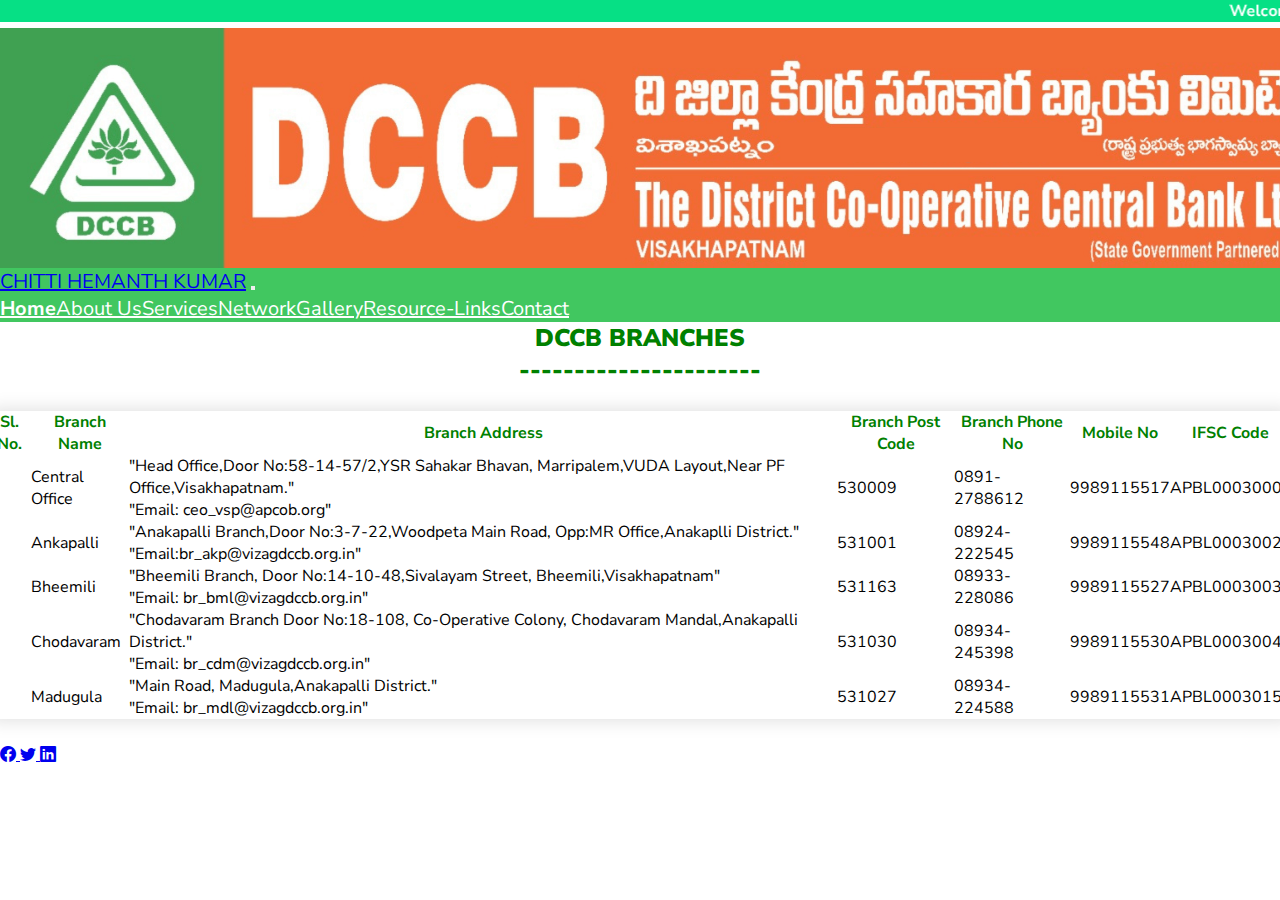
<file: network.html>
<!DOCTYPE html>
<html lang="en">
  <head>
    <meta charset="utf-8">
    <meta name="viewport" content="width=device-width, initial-scale=1">
    <title>CHITTI HEMANTH KUMAR</title>

    <link rel="apple-touch-icon" sizes="180x180" href="/apple-touch-icon.png">
    <link rel="icon" type="image/png" sizes="32x32" href="/favicon-32x32.png">
    <link rel="icon" type="image/png" sizes="16x16" href="/favicon-16x16.png">
    <link rel="manifest" href="/site.webmanifest">

    <link href="https://cdn.jsdelivr.net/npm/bootstrap@5.3.0/dist/css/bootstrap.min.css" rel="stylesheet" integrity="sha384-9ndCyUaIbzAi2FUVXJi0CjmCapSmO7SnpJef0486qhLnuZ2cdeRhO02iuK6FUUVM" crossorigin="anonymous">
    
    <link rel="stylesheet" href="https://cdn.jsdelivr.net/npm/bootstrap-icons@1.10.5/font/bootstrap-icons.css">
    <link rel="stylesheet" href="https://cdn.jsdelivr.net/npm/bootstrap@5.2.3/dist/css/bootstrap.min.css" integrity="sha384-rbsA2VBKQhggwzxH7pPCaAqO46MgnOM80zW1RWuH61DGLwZJEdK2Kadq2F9CUG65" crossorigin="anonymous">
    <link
    rel="stylesheet"
    href="https://cdnjs.cloudflare.com/ajax/libs/animate.css/4.1.1/animate.min.css"
    />

    <link href="https://unpkg.com/aos@2.3.1/dist/aos.css" rel="stylesheet">
    

    <link rel="stylesheet" href="./css/style.css">
    <style>
      *{ 
        margin:0; 
        padding:0; 
        box-sizing: border-box;
      } 
      
    </style>
</head>
  <body>
    <marquee class="Moving-text"><strong>Welcome to DCCB-District Cooperative Central Bank Ltd.,Madugula Branch-Visakhapatnam</strong> </marquee>
    
    <div class="Bimage"></div>
  
    <! -- Navbar Start -->
    <nav class="navbar navbar-expand-lg" >
      <div class="container-fluid">
        
        <a class="navbar-brand animate__animated animate__pulse animate__infinite	infinite" href="/">CHITTI HEMANTH KUMAR</a>
        <button class="navbar-toggler" type="button" data-bs-toggle="collapse" data-bs-target="#navbarNavAltMarkup" aria-controls="navbarNavAltMarkup" aria-expanded="false" aria-label="Toggle navigation">
          <span class="navbar-toggler-icon"></span>
        </button>
        <div class="collapse navbar-collapse" id="navbarNavAltMarkup">
          <div class="navbar-nav ms-auto">
  <div class="menubar">
  <ul>
    <li class="active"><a class="nav-link" href="index.html"style="color:white;"><strong>Home</strong></a><i class="fa fa-home"></i></i></li>
    <li>
      <ul> 
        <li class="nav-item dropdown">
            <a  class="nav-link dropdown-toggle" data-bs-toggle="dropdown"href="#about"style="color:white;">About Us</a>
            <ul class="dropdown-menu">
              <li><a href="mission.html" class="dropdown-item">DCCB Mission And Vision</a></li>
              <li><a href="Board-Of-Management.html" class="dropdown-item">Board Of Management</a></li>
              <li><a href="Addresses-Of-Management.html" class="dropdown-item">Addresses Of Branches</a></li>
            </ul>
            
        </li>
       </ul>
      </li>

      
      

        <li><a class="nav-link" href="services.html"style="color:white;">Services</a></li>
        <li><a class="nav-link" href="#"style="color:white;">Network</a></li>
        <li><a class="nav-link" href="bank_products.html"style="color:white;">Gallery</a></li>
        <li><a class="nav-link" href="https://www.rbi.org.in/"style="color:white;">Resource-Links</a></li>
        <li><a class="nav-link" href="contact.html"style="color:white;">Contact</a></li>
  </ul>
  </div>
          </div>
        </div>
      </div>
     
    </nav>
    
    <! -- Navbar End -->
    

    
    <! -- Navbar End -->
        <h1></h1> 
        <h2></h2> 
        <h3></h3> 
        <div class="container"> 
         <div class="row"> 
         <div class="section-title">
        
            <h2 style="text-align: center ;"> 
             <strong  style="color:green">DCCB BRANCHES</strong>  
           </h2>  
           <h2 style="text-align: center;">  
            <strong style="color:green">----------------------</strong>
           </h2>


           <div class="table-responsive"> 
            <table class="content-table" border="0" widht="100%" cellspacing="1"cellpadding="10"> 

                <thead style="color: green;"> 
                    <tr> 
                        <th>Sl.  No.</th> 
                        <th>Branch Name</th> 
                        <th>Branch Address</th> 
                        <th>Branch Post Code</th> 
                        <th>Branch Phone No</th> 
                        <th>Mobile No</th> 
                        <th>IFSC Code</th>
                    </tr>
                </thead>
                <tbody> 
                    <tr> 
                     <td>1</td>
                     <td>Central Office</td> 
                     <td>"Head Office,Door No:58-14-57/2,YSR Sahakar Bhavan, 
                        Marripalem,VUDA Layout,Near PF Office,Visakhapatnam." 
                        <br> 
                        "Email: ceo_vsp@apcob.org" 
                     </td> 
                     <td> 530009</td> 
                     <td>0891-2788612</td> 
                     <td>9989115517</td> 
                     <td>APBL00030001</td>
                    </tr>
                    <tr> 
                     <td>2</td> 
                     <td>Ankapalli</td> 
                     <td>"Anakapalli Branch,Door No:3-7-22,Woodpeta Main Road, 
                        Opp:MR Office,Anakaplli District." 
                        <br> 
                        "Email:br_akp@vizagdccb.org.in"
                     </td> 
                     <td>531001</td> 
                     <td>08924-222545</td> 
                     <td>9989115548</td> 
                     <td>APBL0003002</td>
                    </tr>
                    <tr>  
                     <td>3</td>
                     <td>Bheemili</td> 
                     <td>"Bheemili Branch, Door No:14-10-48,Sivalayam Street, 
                        Bheemili,Visakhapatnam" 
                        <br> 
                        "Email: br_bml@vizagdccb.org.in"
                     </td>
                     <td>531163</td> 
                     <td>08933-228086</td> 
                     <td>9989115527</td> 
                     <td>APBL0003003</td>
                    </tr>
                <tr> 
                    <td>4</td> 
                    <td>Chodavaram</td> 
                    <td>"Chodavaram Branch Door No:18-108, Co-Operative Colony, 
                        Chodavaram Mandal,Anakapalli District." 
                        <br> 
                        "Email: br_cdm@vizagdccb.org.in"
                    </td> 
                    <td>531030</td> 
                    <td>08934-245398</td> 
                    <td>9989115530</td> 
                    <td>APBL0003004</td>
                </tr>

                <tr> 
                    <td>5</td> 
                    <td>Madugula</td> 
                    <td>"Main Road, Madugula,Anakapalli District." 
                        <br> 
                        "Email: br_mdl@vizagdccb.org.in"
                    </td> 
                    <td>531027</td> 
                    <td>08934-224588</td> 
                    <td>9989115531</td> 
                    <td>APBL0003015</td>
                </tr>
                </tbody>
                
                

            </table>
        </div>
         </div>
        </div> 
       </div>
      
    
       <! -- Footer Start -->
       <footer id="footer"> 
           <div class="container-fluid bg-dark py-2">
               <div class="mt-4 text-center px-1">
                   <a href="http://www.fb.com"target="_blank" rel="noopener noreferrer"><i class="bi bi-facebook bIcon"></i>
                   <i class="bi bi-twitter bIcon"></i>
                   <i class="bi bi-linkedin bIcon"></i> </a>  
               </div>
           </div>
       </footer>
       <! --Footer End -->
   
   
       <script src="https://unpkg.com/aos@2.3.1/dist/aos.js"></script>
   
       <script>
           AOS.init();
         </script>
   
   
       
   
   
       <script src="https://cdn.jsdelivr.net/npm/bootstrap@5.3.0/dist/js/bootstrap.bundle.min.js" integrity="sha384-geWF76RCwLtnZ8qwWowPQNguL3RmwHVBC9FhGdlKrxdiJJigb/j/68SIy3Te4Bkz" crossorigin="anonymous"></script>
     </body>
   </html>
</file>
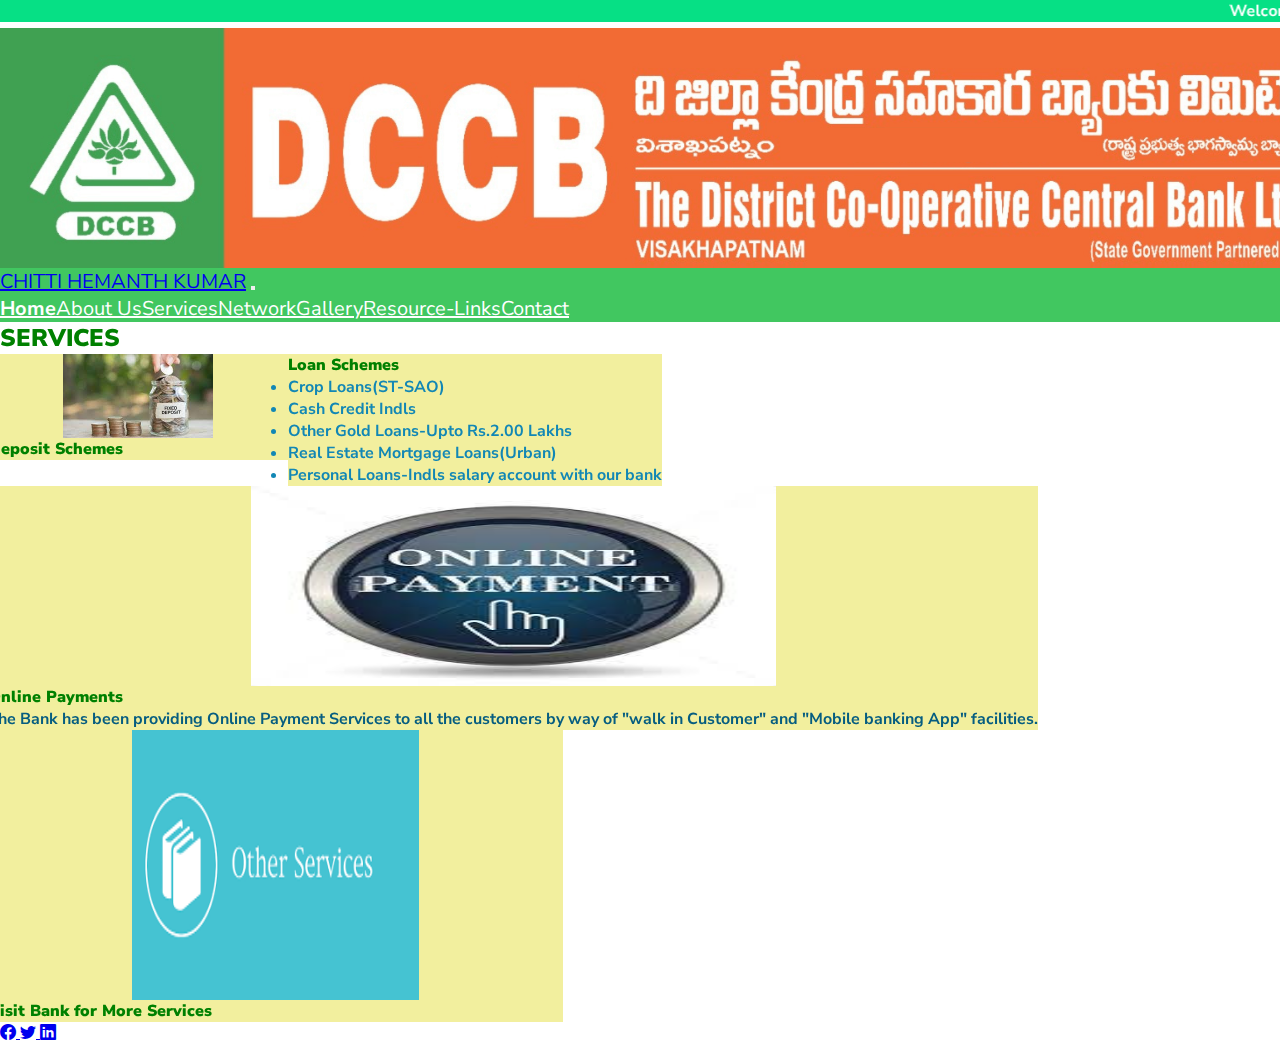
<file: services.html>
<!doctype html>
<html lang="en">
  <head>
    <meta charset="utf-8">
    <meta name="viewport" content="width=device-width, initial-scale=1">
    <title>CHITTI HEMANTH KUMAR</title>

    <link rel="apple-touch-icon" sizes="180x180" href="/apple-touch-icon.png">
    <link rel="icon" type="image/png" sizes="32x32" href="/favicon-32x32.png">
    <link rel="icon" type="image/png" sizes="16x16" href="/favicon-16x16.png">
    <link rel="manifest" href="/site.webmanifest">

    <link href="https://cdn.jsdelivr.net/npm/bootstrap@5.3.0/dist/css/bootstrap.min.css" rel="stylesheet" integrity="sha384-9ndCyUaIbzAi2FUVXJi0CjmCapSmO7SnpJef0486qhLnuZ2cdeRhO02iuK6FUUVM" crossorigin="anonymous">
    
    <link rel="stylesheet" href="https://cdn.jsdelivr.net/npm/bootstrap-icons@1.10.5/font/bootstrap-icons.css">
    <link rel="stylesheet" href="https://cdn.jsdelivr.net/npm/bootstrap@5.2.3/dist/css/bootstrap.min.css" integrity="sha384-rbsA2VBKQhggwzxH7pPCaAqO46MgnOM80zW1RWuH61DGLwZJEdK2Kadq2F9CUG65" crossorigin="anonymous">
    <link
    rel="stylesheet"
    href="https://cdnjs.cloudflare.com/ajax/libs/animate.css/4.1.1/animate.min.css"
    />

    <link href="https://unpkg.com/aos@2.3.1/dist/aos.css" rel="stylesheet">
    

    <link rel="stylesheet" href="./css/style.css">
    <style>
      *{ 
        margin:0; 
        padding:0; 
        box-sizing: border-box;
      } 
      
    </style>
</head>
  <body>
    <marquee class="Moving-text"><strong>Welcome to DCCB-District Cooperative Central Bank Ltd.,Madugula Branch-Visakhapatnam</strong> </marquee>
    
    <div class="Bimage"></div>
  
    <! -- Navbar Start -->
    <nav class="navbar navbar-expand-lg" >
      <div class="container-fluid">
        
        <a class="navbar-brand animate__animated animate__pulse animate__infinite	infinite" href="/">CHITTI HEMANTH KUMAR</a>
        <button class="navbar-toggler" type="button" data-bs-toggle="collapse" data-bs-target="#navbarNavAltMarkup" aria-controls="navbarNavAltMarkup" aria-expanded="false" aria-label="Toggle navigation">
          <span class="navbar-toggler-icon"></span>
        </button>
        <div class="collapse navbar-collapse" id="navbarNavAltMarkup">
          <div class="navbar-nav ms-auto">
  <div class="menubar">
  <ul>
    <li class="active"><a class="nav-link" href="index.html"style="color:white;"><strong>Home</strong></a><i class="fa fa-home"></i></i></li>
    <li>
      <ul> 
        <li class="nav-item dropdown">
            <a  class="nav-link dropdown-toggle" data-bs-toggle="dropdown"href="#about"style="color:white;">About Us</a>
            <ul class="dropdown-menu">
              <li><a href="mission.html" class="dropdown-item">DCCB Mission And Vision</a></li>
              <li><a href="Board-Of-Management.html" class="dropdown-item">Board Of Management</a></li>
              <li><a href="Addresses-Of-Management.html" class="dropdown-item">Addresses Of Branches</a></li>
            </ul>
            
        </li>
       </ul>
      </li>

      
      

        <li><a class="nav-link" href="#"style="color:white;">Services</a></li>
        <li><a class="nav-link" href="network.html"style="color:white;">Network</a></li>
        <li><a class="nav-link" href="bank_products.html"style="color:white;">Gallery</a></li>
        <li><a class="nav-link" href="https://www.rbi.org.in/"style="color:white;">Resource-Links</a></li>
        <li><a class="nav-link" href="contact.html"style="color:white;">Contact</a></li>
  </ul>
  </div>
          </div>
        </div>
      </div>
     
    </nav>
    
    <! -- Navbar End -->
    

    

    <! -- About Start --> 
    
    <! -- About End -->

    <! -- Services Start --> 
    <section data-aos="zoom-out"> 
        <div class="container" id="services"> 
            <h2 class="text-center" style="color:green;"><strong>SERVICES</strong></h2> 
        
            <div class="row">
               <div class="col-md-6">
                 <div class="card my-3">
                    <div class="card-body">
                      <img src="./images/deposit.jpeg" alt="deposit schemes" class="center">
                      <h4 class="card-title text-center" style="color:green;"><strong>Deposit Schemes</strong></h4>
                      <p class="card-text">
                        
                      </p>
                    </div>
                 </div>
                </div> 
               <div class="col-md-6">
                <div class="card my-3"  style="color:rgb(18, 135, 181)">
                    <div class="card-body">
                      <h4 class="card-title text-center" style="color:green;" ><strong>Loan Schemes</strong></h4>
                      <p class="card-text" style="color:white">
                        <strong> 
                          <ul> 
                            <li>Crop Loans(ST-SAO)</li> 
                            <li>Cash Credit Indls</li> 
                            <li>Other Gold Loans-Upto Rs.2.00 Lakhs</li> 
                            <li>Real Estate Mortgage Loans(Urban)</li> 
                            <li>Personal Loans-Indls salary account with our bank</li>
                          </ul>
                        </strong>
                    </p>
                    </div>
                 </div>
               </div>
               
             
            </div>

            <div class="row">
                <div class="col-md-6">
                  <div class="card my-3" style="color:rgb(6, 93, 128)">
                     <div class="card-body">
                      <img src="./images/online.jpeg" alt="Online_payments" class="center" widht="200" height="200">
                       <h4 class="card-title text-center" style="color:green;" ><strong>Online Payments</strong></h4>
                       <p class="card-text">
                        <strong>
                         The Bank has been providing Online Payment Services to all 
                         the customers by way of "walk in Customer" and "Mobile banking App" 
                         facilities. 
                         </strong>
                       </p>
                     </div>
                  </div>
                 </div> 
                <div class="col-md-6">
                 <div class="card my-3">
                     <div class="card-body">
                      <img src="./images/other.png" alt="other_services" class="center"width="700"height="270">
                       <h4 class="card-title text-center" style="color:green;"><strong> Visit Bank for More Services</strong></h4>
                       <p class="card-text">
                         
                       </p>
                     </div>
                  </div>
                </div>
                
             </div>
 

        </div>

    </section>
    
    
    <! -- Services End -->
    
     

    

   

    

    <! -- Footer Start -->
    <footer id="footer"> 
        <div class="container-fluid bg-dark py-2">
            <div class="mt-4 text-center px-1">
                <a href="http://www.fb.com"target="_blank" rel="noopener noreferrer"><i class="bi bi-facebook bIcon"></i>
                <i class="bi bi-twitter bIcon"></i>
                <i class="bi bi-linkedin bIcon"></i> </a>  
            </div>
        </div>
    </footer>
    <! --Footer End -->


    <script src="https://unpkg.com/aos@2.3.1/dist/aos.js"></script>

    <script>
        AOS.init();
      </script>


    


    <script src="https://cdn.jsdelivr.net/npm/bootstrap@5.3.0/dist/js/bootstrap.bundle.min.js" integrity="sha384-geWF76RCwLtnZ8qwWowPQNguL3RmwHVBC9FhGdlKrxdiJJigb/j/68SIy3Te4Bkz" crossorigin="anonymous"></script>
  </body>
</html>
</file>
<file: css/style.css>
@import url('https://fonts.googleapis.com/css2?family=Nunito+Sans:wght@200&display=swap');
*{
    font-family: 'Nunito Sans', sans-serif; 
}
.Bimage{
    height: 240px;
    width:1345px;
    margin: right 2rem;
  
    
    background: url("../images/Bimage.jpg"); 
    background-size: cover;
    position:relative;
}
.Moving-text{ 
    color:white;
    font-style:30px;
    background-color: rgb(6, 224, 133);
    position:relative;
}
.navbar{ 
    background-color:rgb(65, 199, 96) ;
    font-size: 20px;
}
.imgslider{ 
    width:100%; 
    height:80vh;
    display:grid;
    place-items: center;
    background-image:url("../images/2.jpg"); 
    background-size: 100%100%; 
    box-shadow:rgba(149,157,165,0.2)0px 8px 24px; 
    animation:changeImage 15s linear infinite;
}
@keyframes changeImage { 
    0%{ 
        background-image: url("../images/2.jpg");
    }
    25%{ 
        background-image: url("../images/5.jpg");
    }
    50%{ 
        background-image: url("../images/1.jpg");
    }
    75%{ 
        background-image: url("../images/3.webp");
    }
    100%{ 
        background-image: url("../images/4.png");
    }
}
.menubar{
    text-align:left; 

}
.menubar ul{ 
    display:inline-flex; 
    list-style: None;
}

.menubar ul li:hover 
{ 
    background-color: #002fff; 
    border-radius:3px;
}
::marker { 
    unicode-bidi: isolate; 
    font-variant-numeric: tabular-nums; 
    text-transform: none; 
    text-indent: 0px !important; 
    text-align:start !important; 
    text-align-last: start !important;
}
.table-responsive{ 
    overflow-x:auto;
}
.row{  
    --bs-gutter-x:1.5rem; 
    --bs-gutter-y:0; 
    display:flex; 
    flex-wrap:wrap; 
    margin-top:calc(-1*var(--bs-gutter-y)); 
    margin-right:calc(-.5*var(--bs-gutter-x)); 
    margin-left:calc(-.5*var(--bs-gutter-x));

}
.content-table{ 
    border-collapse: collapse; 
    margin: 25px 0;
    margin-top:25px; 
    margin-right:0px; 
    margin-bottom:25px; 
    margin-left:0px; 
    font-size:1em; 
    min-width: 400px; 
    border-radius:5px 5px 0 0; 
    overflow:hidden; 
    box-shadow:0 0 20px rgba(0,0,0,0.15); 
    font-family:sans-serif; 


} 
.forbold{ 
    font-weight: 300;
}
.dropdown-menu{
    display: flex;
    
}
 

.center{ 
    display:block; 
    margin-left:auto; 
    margin-right:auto; 
    width:50%;
}
.card{ 
    background-color:rgb(242, 239, 158); 
}
ul li ul li ul.dropdown-menu{ 
    display: none; 
    background-color:white;
}
ul li ul li ul.dropdown-menu li:hover a{ 
    color: white;
    
    background-color:#002fff ;
}
</file>
